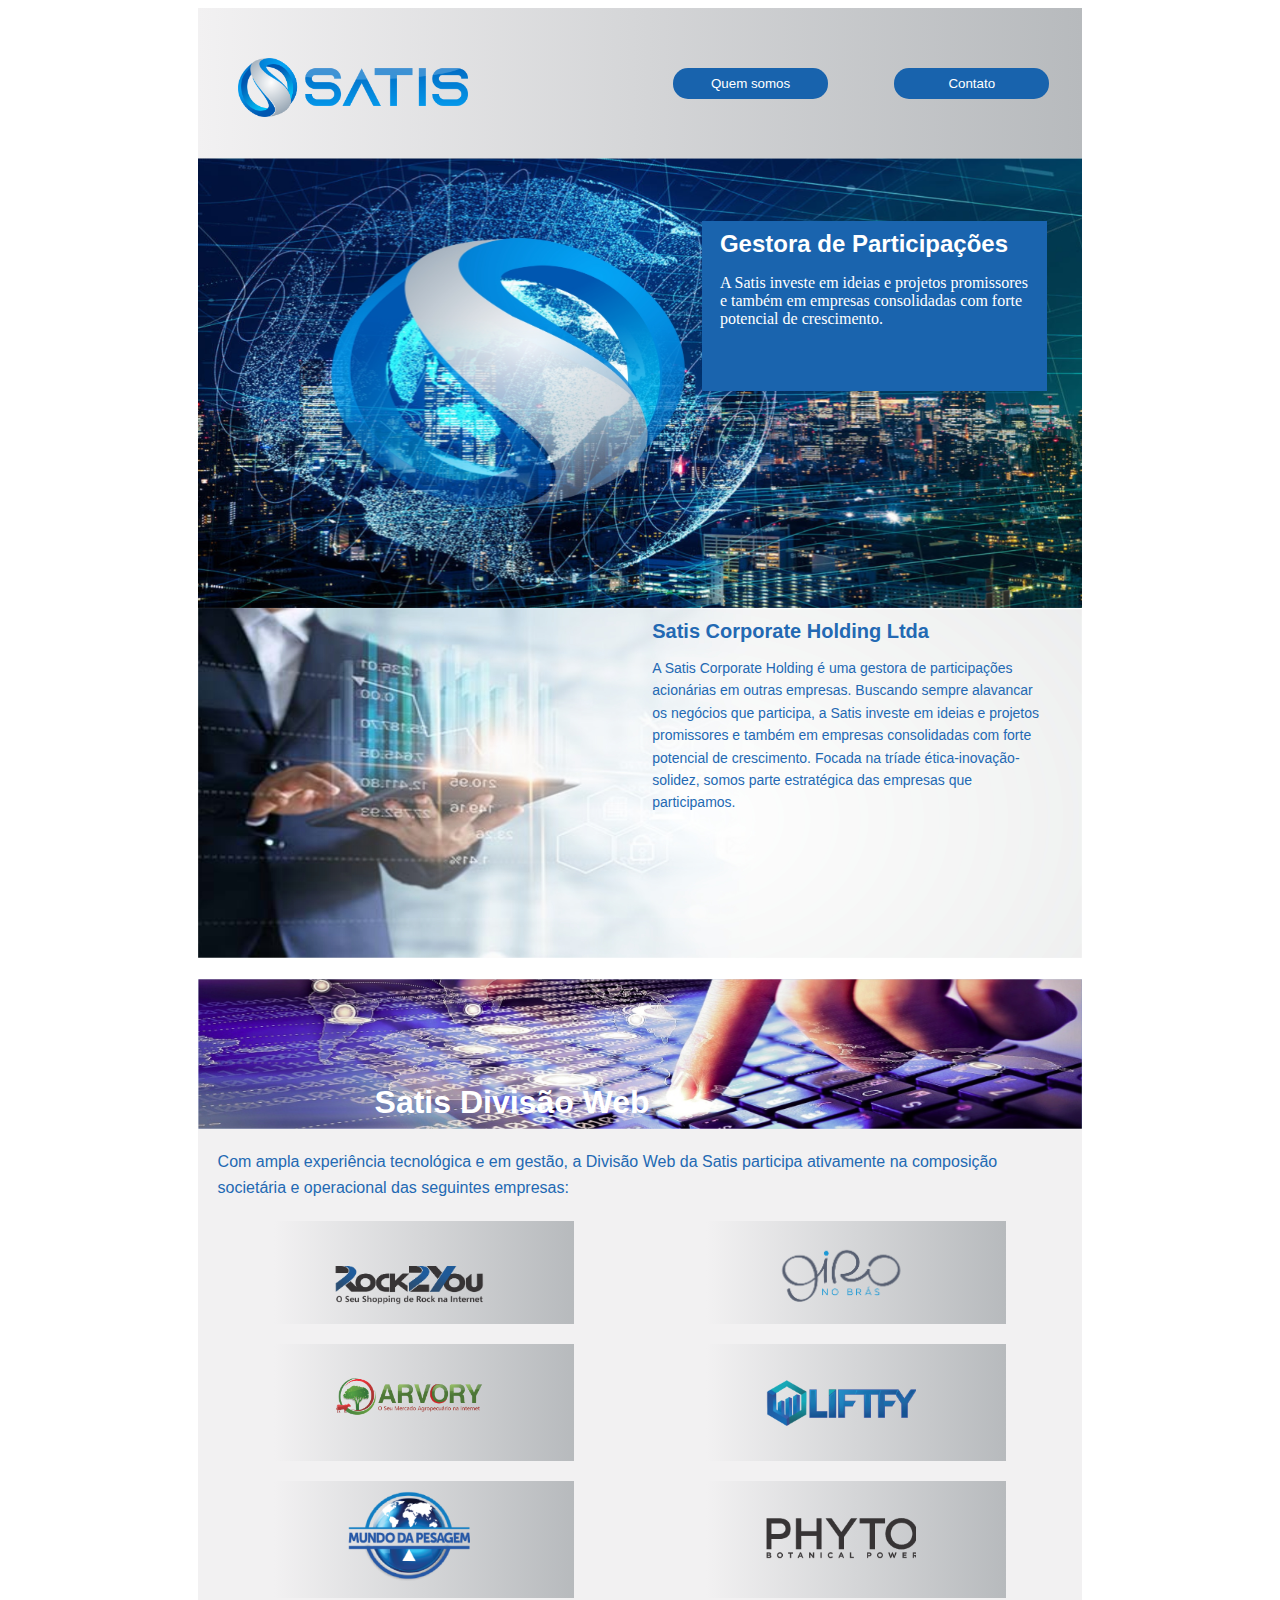
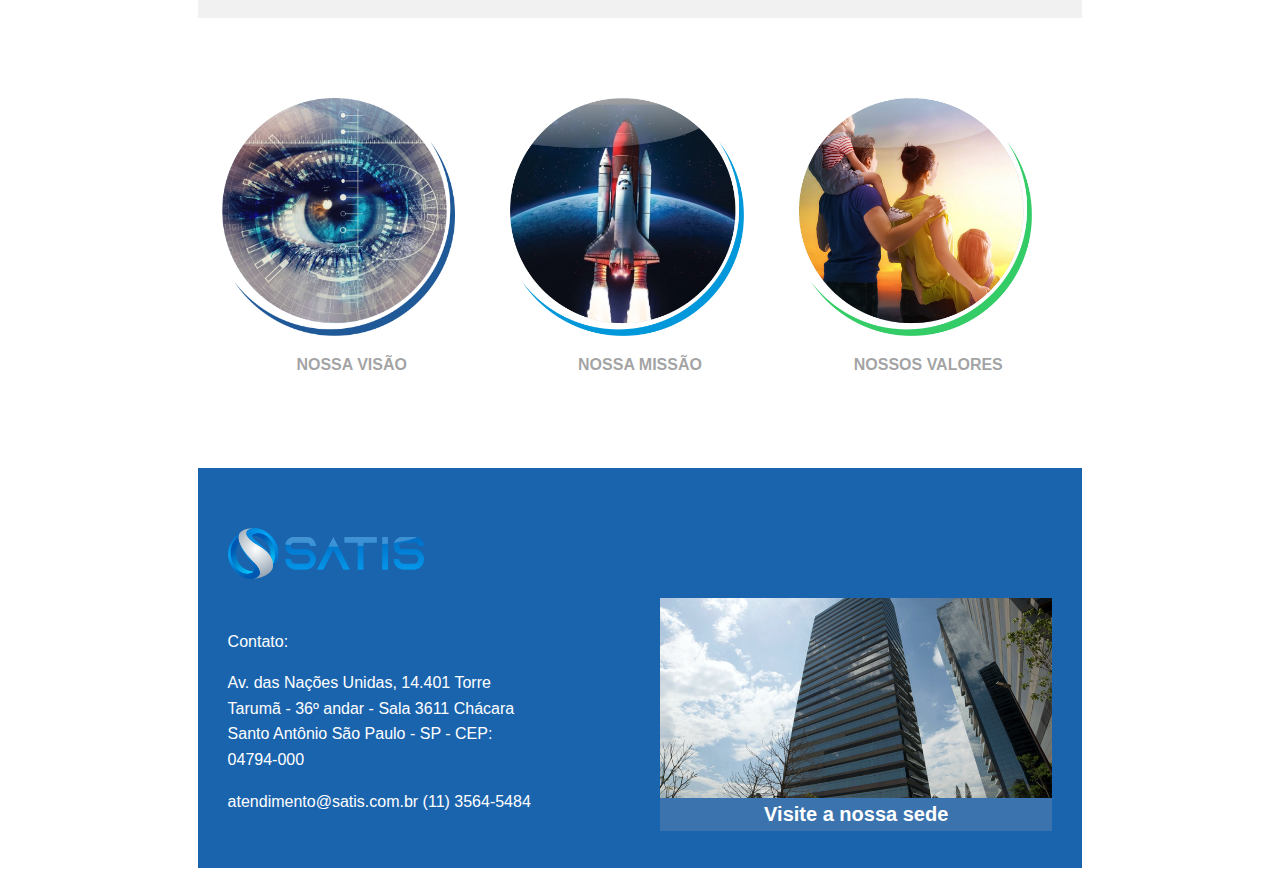
<file: css/index.html>
<!DOCTYPE html>
<html lang="en">
<head>
    <meta charset="UTF-8">
    <meta name="viewport" content="width=device-width, initial-scale=1.0">
    <link rel="stylesheet" href="./css/style.css">
    <title>Document</title>
</head>
<body>
    <!-- LOGO COM HEAD -->
    <header>
        <div class="header-logo">
            <img src="./images/satis_logo.png" alt="">
        </div>
        <div class="header-buttons">
            <button>Quem somos</button>
            <button>Contato</button>
        </div>
    </header>

    <!-- GESTORA DE PARTICIPAÇÕES PRIMEIRO BLOCO -->
    <main>
        <div>
            <h2>Gestora de Participações</h2>
            <p>A Satis investe em ideias e projetos promissores e também em empresas consolidadas com forte potencial de crescimento. </p>
        </div>
    </main>

    <!-- TERCIRO BLOCO SATIS CORPORATE DUAS COLUNAS IMAGEM E TEXTO -->
    <section class="about-us">       
       <div>
           <h2>Satis Corporate Holding Ltda</h2>
           <p>A Satis Corporate Holding é uma gestora de participações acionárias em outras empresas. 
               Buscando sempre alavancar os negócios que participa, a Satis investe em ideias e projetos promissores e também em empresas consolidadas 
               com forte potencial de crescimento. Focada na tríade ética-inovação-solidez, somos parte estratégica das empresas que participamos.
           </p>
        </div>           
    </section>

        <!-- ESSA É UMA PEQUENA IMAGEM (BACKGROUND) COM TITULO -->
    <article class="intermezzo">
        <h1>Satis Divisão Web</h1>
    </article>

    <!-- PARCEIROS FALTAM IMAGENS DAQUI -->
    <section class="partners">
        <p>
            Com ampla experiência tecnológica e em gestão, a Divisão Web da Satis participa ativamente na composição societária e operacional das seguintes empresas:
        </p>
        <div class="link-partners">
            <span class="RY">
                <img src="./images/R2Y.png" alt="">
            </span>
            <span>
                <img src="./images/giro.png" alt="">
            </span>
            <span>
                <img src="./images/arvory.png" alt="">
            </span>  
            <span>
                <img src="./images/liftfy.png" alt="">
            </span>  
            <span>
                <img src="./images/mundo.png" alt="">
            </span>
            <span>
                <img src="./images/phyto.png" alt="">            </span>             

        </div>
    </section>

    <!-- PENULTIMA SEÇÃO FALTA IMAGEM DO FUNDO -->
    <article class="overture-sale">
        <div data-modal="nossaVisao">
            <img src="./images/visao.png" alt="">
            <h3>NOSSA VISÃO</h3>          
        </div>
        <div data-modal="nossaMissao">
            <img src="./images/missao.png" alt="">
            <h3>NOSSA MISSÃO</h3>
            
        </div>
        <div data-modal="nossosValores">
            <img src="./images/valores.png" alt="">
            <h3>NOSSOS VALORES</h3>            
        </div>
    </article>
    <footer>
        <div class="footer-left">
            <img src="./images/satis_logo.png" alt="">
            <p>Contato:</p>
            <p>Av. das Nações Unidas, 14.401 
                Torre Tarumã - 36º andar - Sala 3611
                Chácara Santo Antônio 
                São Paulo - SP - CEP: 04794-000
            </p>
            <p>
                atendimento@satis.com.br
                (11) 3564-5484
            </p>
        </div>
        <div class="footer-right">
            <img src="./images/contato.jpg" alt="">
            <h3>Visite a nossa sede</h3>
        </div>
    </footer>

                            <!-- MODAIS -->
    <div  class="wrapper-visao">   
        <button data-modal="visaoFecha">x</button>
        <img src="./images/background-modal.png" alt="">    
        <p>Proporcionar aos nossos sócios uma parceria ética, sólida e evolutiva, alavancando de forma estruturada e sustentável os negócios que participamos, 
            com o compromisso incansável de atingimento de bons resultados nas operações. participa, a Satis investe em ideias e projetos promissores e também em empresas consolidadas 
            com forte potencial de crescimento. Focada na tríade ética-inovação-solidez, somos parte estratégica das empresas que participamos.
        </p>       
    </div>
    <div  class="wrapper-missao">   
        <button data-modal="missaoFecha">x</button>
        <img src="./images/background-modal.png" alt="">    
        <ul>
            <li>Oferecer gestão eficiente, lucrativa e compartilhada aos nossos sócios e parceiros;</li>
            <li>Apostar em ideias e projetos inovadores e promissores oferecendo suporte financeiro, tecnologia vanguardista e gestão profissional dos negócios;</li>
            <li>Proporcionar aos nossos clientes finais a melhor experiência de compras, seja qual for o segmento, através de um tratamento personalizado e transparente, 
                com objetivos mútuos, empatia e profissionalismo, onde todos ganham como verdadeiros parceiros de negócio.</li>
        </ul>    
    </div>
    <div  class="wrapper-valores">   
        <button data-modal="valoresFecha">x</button>
        <img src="./images/background-modal.png" alt="">    
        <ul>
            <li>Ética: transparência nas ações com foco na obediência às leis e bons costumes.</li>
            <li>Tecnologia: melhorar a qualidade das relações humanas através de tecnologia vanguardista bem pensada e bem aplicada</li>
            <li>Pessoas: relação de empatia e amizade com todos os envolvidos no universo da empresa </li>
            <li>Profissionalismo: transformar as empresa do grupo e negócios sólidos, lucrativos e integrados à sociedade e o meio ambiente.</li>
        </ul>   
    </div>


<script type="module" src="js/script.js"></script>
        
    </body>
</html>
</file>
<file: css/css/style.css>
@charset "UTF-8";
/*
**********************************************************************
            HEADER COM LOGOTIPO E BOTÕES
******************************************************************
 */
header {
  width: 70%;
  background-image: linear-gradient(to right, #F2F1F2, #B7BABD);
  height: 150px;
  margin: 0 15%;
  display: flex; }
  header .header-logo {
    width: 50%;
    height: 100%; }
    header .header-logo img {
      width: 52%;
      position: relative;
      top: 50px;
      left: 40px; }
  header .header-buttons {
    width: 50%;
    display: flex;
    justify-content: space-around;
    align-items: center; }
    header .header-buttons button {
      background: #1863AD;
      width: 35%;
      padding: .5rem .1rem;
      border-radius: 15px;
      border: none;
      color: white; }

/*
**********************************************************************
            GESTORA DE PARTICIPAÇÕES PRIMEIRO BLOCO
******************************************************************
 */
main {
  background-image: url("../../images/1.jpg");
  background-position: center center;
  background-size: 100% 100%;
  width: 70%;
  margin: 0 15%;
  height: 450px; }
  main div {
    width: 39%;
    height: 170px;
    background: #1A64AE;
    padding: 9px 18px;
    position: relative;
    top: 14%;
    left: 57%;
    min-width: 241px;
    box-sizing: border-box; }
    main div h2 {
      color: white;
      font-family: arial;
      margin: 0; }
    main div p {
      color: white;
      font-size: 16px; }

/*
**********************************************************************
    TERCIRO BLOCO SATIS CORPORATE DUAS COLUNAS IMAGEM E TEXTO
******************************************************************
 */
.about-us {
  background-image: url("../../images/2_b.jpg");
  background-position: center center;
  background-size: 100% 100%;
  height: 350px;
  width: 70%;
  margin: 0 15%; }
  .about-us div {
    padding: 12px;
    width: 45%;
    height: 90%;
    float: right;
    margin-right: 20px; }
  .about-us h2 {
    font-size: 20px;
    color: #2369B3;
    font-family: arial;
    margin: 0; }
  .about-us p {
    color: #2369B3;
    font-family: arial;
    font-size: 14px;
    line-height: 1.6; }

.intermezzo {
  background-image: url("../../images/3.jpg");
  background-position: center center;
  background-size: 100% 100%;
  height: 150px;
  width: 70%;
  margin: 0 15%; }
  .intermezzo h1 {
    color: white;
    font-family: Arial, Helvetica, sans-serif;
    position: relative;
    top: 70%;
    left: 20%; }

/*
**********************************************************************
          PARCEIROS E LINKS
******************************************************************
 */
.partners {
  background: #F2F1F2;
  height: 100%;
  width: 70%;
  margin: 0 15%;
  padding: 10px 10px;
  box-sizing: border-box; }
  .partners p {
    color: #2369B3;
    font-family: arial;
    font-size: 16px;
    line-height: 1.6;
    margin: 10px 10px;
    text-align: left; }
  .partners .link-partners {
    display: flex;
    flex-wrap: wrap;
    justify-content: space-around; }
    .partners .link-partners span {
      width: 30%;
      background-image: linear-gradient(to right, #F2F1F2, #B7BABD);
      min-width: 300px;
      margin: 10px auto; }
      .partners .link-partners span img {
        width: 50%;
        position: relative;
        top: 0;
        left: 20%; }

/*
**********************************************************************
        NOSSA VISÃO, NOSSA MISSÃO, NOSSOS VALORES
******************************************************************
 */
.overture-sale {
  background: white;
  height: 450px;
  width: 70%;
  margin: 0 15%;
  padding: 10px 10px;
  box-sizing: border-box;
  display: flex;
  justify-content: space-around; }
  .overture-sale div {
    width: 30%;
    cursor: pointer; }
    .overture-sale div img {
      width: 90%;
      margin-top: 70px; }
    .overture-sale div h3 {
      font-family: Arial, Helvetica, sans-serif;
      color: rgba(71, 71, 74, 0.5);
      text-align: center;
      font-size: 16px; }
    .overture-sale div p {
      display: none; }
    .overture-sale div ul {
      display: none; }

/*
**********************************************************************
                    FOOTER
******************************************************************
 */
footer {
  display: grid;
  grid-template-columns: 1fr 1fr;
  background: #1A64AE;
  height: 400px;
  width: 70%;
  margin: 0 15%;
  padding: 10px 10px;
  box-sizing: border-box; }
  footer div {
    padding: 20px; }
    footer div img {
      width: 50%; }
    footer div p {
      color: #2369B3;
      font-family: arial;
      font-size: 16px;
      line-height: 1.6;
      color: white; }
  footer .footer-right img {
    width: 100%;
    position: relative;
    top: 100px; }
  footer .footer-right h3 {
    position: relative;
    top: 18%;
    left: 0%;
    color: white;
    font-family: arial;
    background: #3a73ad;
    text-align: center;
    padding: 5px;
    font-size: 20px; }
  footer .footer-left img {
    margin: 30px 0; }
  footer .footer-left p {
    width: 80%; }

/*
**********************************************************************
           MODAIS
******************************************************************
 */
.wrapper-visao {
  width: 450px;
  height: 50%;
  position: fixed;
  top: 20%;
  left: 34%;
  background: linear-gradient(to right, #838b92, #1A64AE);
  padding: 1rem 1rem;
  box-sizing: border-box;
  overflow: hidden;
  display: none; }
  .wrapper-visao button {
    position: absolute;
    top: -2%;
    left: 92%;
    color: white;
    font-size: 40px;
    background: none;
    border: none;
    cursor: pointer; }
  .wrapper-visao img {
    width: 150%; }
  .wrapper-visao p {
    color: white;
    line-height: 1.4;
    position: absolute;
    margin: 4% 3%;
    top: 5%;
    left: 4%;
    width: 84%; }
  .wrapper-visao.show-modal {
    display: block !important; }

.wrapper-missao {
  width: 450px;
  height: 62%;
  position: fixed;
  top: 20%;
  left: 34%;
  background: linear-gradient(to right, #838b92, #1A64AE);
  padding: 1rem 1rem;
  box-sizing: border-box;
  overflow: hidden;
  display: none; }
  .wrapper-missao button {
    position: absolute;
    top: -2%;
    left: 92%;
    color: white;
    font-size: 40px;
    background: none;
    border: none;
    cursor: pointer; }
  .wrapper-missao img {
    width: 245%; }
  .wrapper-missao ul li {
    color: white;
    line-height: 1.4;
    position: relative;
    margin: 4% 3%;
    top: -539px;
    left: -9%;
    width: 84%;
    z-index: 100;
    list-style: none;
    width: 110%; }
  .wrapper-missao.show-modal {
    display: block !important; }

.wrapper-valores {
  width: 450px;
  height: 49%;
  position: fixed;
  top: 20%;
  left: 34%;
  background: linear-gradient(to right, #838b92, #1A64AE);
  padding: 1rem 1rem;
  box-sizing: border-box;
  overflow: hidden;
  display: none; }
  .wrapper-valores button {
    position: absolute;
    top: -2%;
    left: 92%;
    color: white;
    font-size: 40px;
    background: none;
    border: none;
    cursor: pointer; }
  .wrapper-valores img {
    width: 245%; }
  .wrapper-valores ul {
    color: white;
    line-height: 1.4;
    position: relative;
    margin: 4% 3%;
    top: -539px;
    left: -9%;
    width: 84%; }
    .wrapper-valores ul li {
      z-index: 100;
      list-style: none;
      width: 110%; }
  .wrapper-valores.show-modal {
    display: block !important; }

/*
**********************************************************************
            MOBILE/ HEADER COM LOGOTIPO E BOTÕES
******************************************************************
 */
@media only screen and (max-width: 850px) {
  header {
    width: 100%;
    margin: 0 0%;
    height: 100px; }
    header .header-logo img {
      width: 70%;
      max-width: 170px;
      position: relative;
      top: 37px;
      left: 14px; }
    header .header-buttons {
      width: 50%;
      display: flex;
      justify-content: space-around;
      align-items: center; }
      header .header-buttons button {
        background: #1863AD;
        width: 35%;
        padding: .5rem .1rem;
        font-size: 8px; }
  /*
**********************************************************************
       MOBILE/  GESTORA DE PARTICIPAÇÕES PRIMEIRO BLOCO
******************************************************************
 */
  main {
    width: 100%;
    margin: 0 0%; }
    main div {
      width: 90%;
      height: 79px;
      padding: 9px 18px;
      position: relative;
      top: 79%;
      left: 5%;
      box-sizing: border-box; }
      main div h2 {
        color: white;
        font-family: arial;
        margin: 0;
        font-size: 15px; }
      main div p {
        font-size: 13px; }
  /*
**********************************************************************
       MOBILE/  TERCIRO BLOCO SATIS CORPORATE
******************************************************************
 */
  .about-us {
    width: 100%;
    margin: 0 0%; }
    .about-us div {
      padding: 12px;
      width: 45%;
      height: 90%;
      float: right;
      margin-right: 20px; }
    .about-us p {
      color: #2369B3;
      font-family: arial;
      font-size: 13px;
      line-height: 1.3; }
  /*
**********************************************************************
       MOBILE/  INTEMEZZO & PARCEIROS
******************************************************************
 */
  .intermezzo {
    width: 100%;
    margin: 0 0%; }
    .intermezzo h1 {
      font-size: 26px; }
  .partners {
    width: 100%;
    margin: 0 0%; }
    .partners p {
      font-size: 13px; }
  /*
**********************************************************************
       MOBILE/  NOSSA VISÃO  NOSSA MISSÃO  NOSSOS VALORES
******************************************************************
 */
  .overture-sale {
    width: 100%;
    margin: 0 0%;
    height: 300px; }
    .overture-sale div {
      width: 30%; }
      .overture-sale div img {
        width: 90%;
        margin-top: 30px; }
      .overture-sale div h3 {
        font-family: Arial, Helvetica, sans-serif;
        color: rgba(71, 71, 74, 0.5);
        text-align: center;
        font-size: 15px; }
      .overture-sale div p {
        display: none; }
      .overture-sale div ul {
        display: none; }
  /*
**********************************************************************
       MOBILE/  FOOTER
******************************************************************
 */
  footer {
    display: block;
    height: 100%;
    width: 100%;
    margin: 0 0%; }
    footer div {
      padding: 20px; }
      footer div img {
        width: 50%; }
      footer div p {
        color: #2369B3;
        font-family: arial;
        font-size: 16px;
        line-height: 1.6;
        color: white; }
    footer .footer-right img {
      width: 100%;
      position: relative;
      top: 37px; }
    footer .footer-right h3 {
      position: relative;
      top: 0;
      left: 0%;
      color: white;
      font-family: arial;
      background: #3a73ad;
      text-align: center;
      padding: 5px;
      font-size: 20px; }
    footer .footer-left {
      padding: 10px;
      height: 230px; }
      footer .footer-left img {
        width: 100%;
        margin: 0 0; }
      footer .footer-left p {
        width: 100%;
        font-size: 12px; }
  /*
**********************************************************************
       MOBILE/  MDDAIS
******************************************************************
 */
  .wrapper-visao {
    width: 300px;
    height: 50%;
    position: fixed;
    top: 20%;
    left: 25%;
    background: linear-gradient(to right, #838b92, #1A64AE);
    padding: 1rem 1rem;
    box-sizing: border-box;
    overflow: hidden;
    display: none; }
    .wrapper-visao button {
      position: absolute;
      top: -2%;
      left: 88%;
      color: white;
      font-size: 40px;
      background: none;
      border: none;
      cursor: pointer; }
    .wrapper-visao p {
      color: white;
      line-height: 1.4;
      position: absolute;
      margin: 4% 3%;
      top: 5%;
      left: 4%;
      width: 84%;
      font-size: 15px; }
    .wrapper-visao.show-modal {
      display: block !important; }
  .wrapper-missao {
    width: 300px;
    height: 50%;
    position: fixed;
    top: 20%;
    left: 25%;
    background: linear-gradient(to right, #838b92, #1A64AE);
    padding: 1rem 1rem;
    box-sizing: border-box;
    overflow: hidden;
    display: none; }
    .wrapper-missao button {
      position: absolute;
      top: -2%;
      left: 88%;
      color: white;
      font-size: 40px;
      background: none;
      border: none;
      cursor: pointer; }
    .wrapper-missao ul li {
      color: white;
      line-height: 1.4;
      position: relative;
      margin: 4% 3%;
      top: -368px;
      left: -15%;
      width: 84%;
      z-index: 100;
      list-style: none;
      width: 110%;
      font-size: 15px; }
    .wrapper-missao.show-modal {
      display: block !important; }
  .wrapper-valores {
    width: 300px;
    height: 50%;
    position: fixed;
    top: 20%;
    left: 25%;
    background: linear-gradient(to right, #838b92, #1A64AE);
    padding: 1rem 1rem;
    box-sizing: border-box;
    overflow: hidden;
    display: none; }
    .wrapper-valores button {
      position: absolute;
      top: -2%;
      left: 88%;
      color: white;
      font-size: 40px;
      background: none;
      border: none;
      cursor: pointer; }
    .wrapper-valores ul li {
      color: white;
      line-height: 1.4;
      position: relative;
      margin: 4% 3%;
      top: 194px;
      left: -12%;
      width: 84%;
      z-index: 100;
      list-style: none;
      width: 110%;
      font-size: 15px; }
    .wrapper-valores.show-modal {
      display: block !important; } }

/*
**********************************************************************
       CELULAR/  MDDAIS
******************************************************************
 */
@media only screen and (max-width: 450px) {
  .wrapper-visao {
    width: 300px;
    height: 50%;
    position: fixed;
    top: 20%;
    left: 5%;
    background: linear-gradient(to right, #838b92, #1A64AE);
    padding: 1rem 1rem;
    box-sizing: border-box;
    overflow: hidden;
    display: none; }
  .wrapper-missao {
    width: 300px;
    height: 50%;
    position: fixed;
    top: 20%;
    left: 5%;
    background: linear-gradient(to right, #838b92, #1A64AE);
    padding: 1rem 1rem;
    box-sizing: border-box;
    overflow: hidden;
    display: none; }
  .wrapper-valores {
    width: 300px;
    height: 50%;
    position: fixed;
    top: 20%;
    left: 5%;
    background: linear-gradient(to right, #838b92, #1A64AE);
    padding: 1rem 1rem;
    box-sizing: border-box;
    overflow: hidden;
    display: none; } }
</file>
